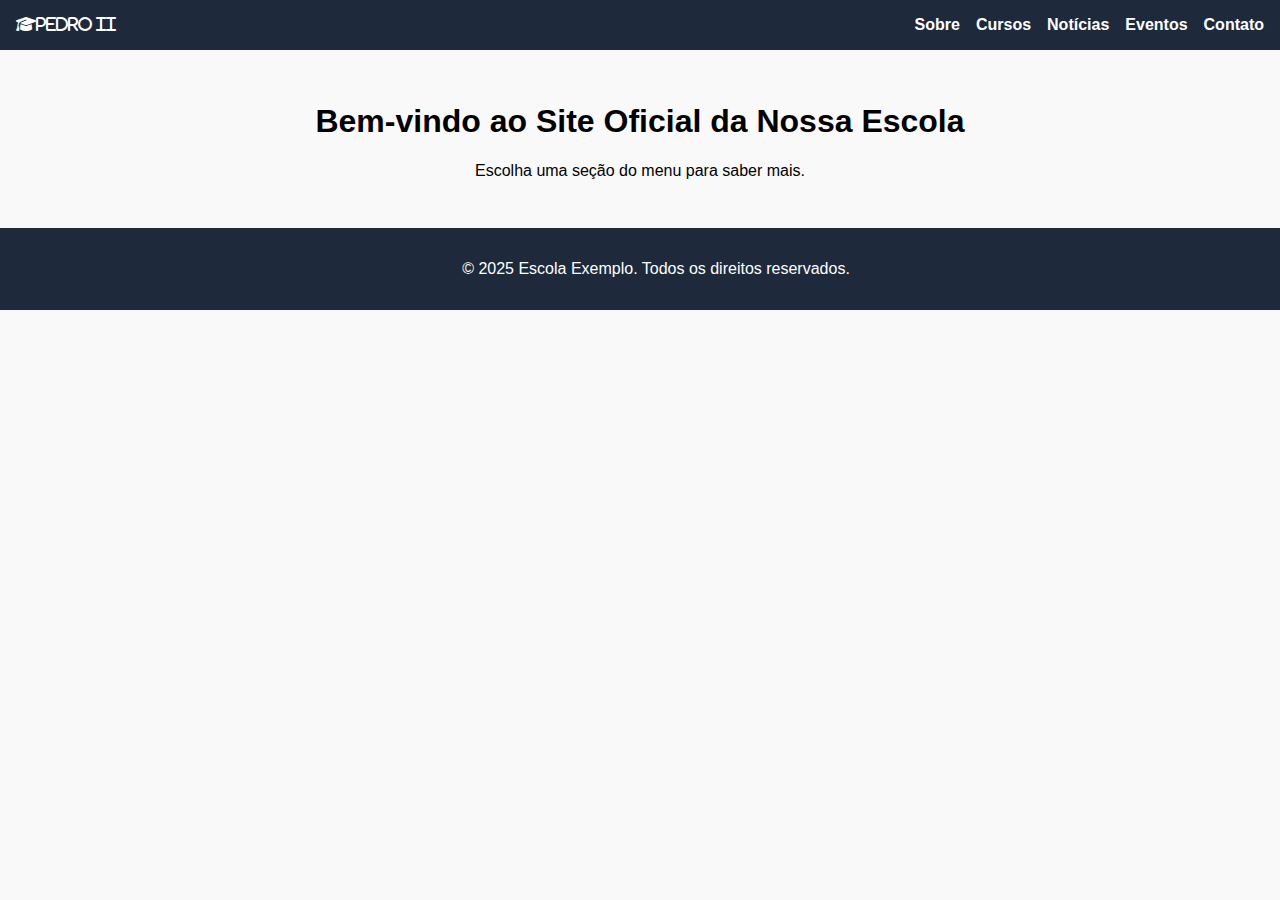
<file: site-oficial-escola/index.html>
<!DOCTYPE html>
<html lang="pt-BR">
<head>
  <meta charset="UTF-8" />
  <meta name="viewport" content="width=device-width, initial-scale=1.0" />
  <title>Site Oficial da Escola</title>
  <link rel="stylesheet" href="https://cdnjs.cloudflare.com/ajax/libs/font-awesome/6.7.2/css/all.min.css" integrity="sha512-Evv84Mr4kqVGRNSgIGL/F/aIDqQb7xQ2vcrdIwxfjThSH8CSR7PBEakCr51Ck+w+/U6swU2Im1vVX0SVk9ABhg==" crossorigin="anonymous" referrerpolicy="no-referrer" />
  <style>
    /* Estilo geral */
body {
      font-family: Arial, sans-serif;
      margin: 0;
      padding: 0;
      background-color: #f9f9f9;
    }

    header {
      background-color: #1e293b;
      padding: 1rem;
      display: flex;
      align-items: center;
      justify-content: space-between;
      color: white;
    }
    header .logo {
      display: flex;
      align-items: center;
      gap: 0.5rem;
      color: white;
    }
    header .logo a {
      color: white;
      text-decoration: none;
    }

    header .logo a:hover {
      text-decoration: underline;
    }

    nav ul {
      list-style: none;
      display: flex;
      gap: 1rem;
      margin: 0;
      padding: 0;
    }

    nav ul li a {
      color: white;
      text-decoration: none;
      font-weight: bold;
    }

    nav ul li a:hover {
      text-decoration: underline;
    }

    main {
      padding: 2rem;
      text-align: center;
    }

    footer {
      background-color: #1e293b;
      color: white;
      text-align: center;
      padding: 1rem;
      position: relative;
      bottom: 0;
      width: 100%;
    }

    /* Cores temáticas por grupo */
    body.sobre { background-color: #DBEAFE; }          /* Azul claro */
    body.cursos { background-color: #D1FAE5; }         /* Verde claro */
    body.noticias { background-color: #FEF9C3; }       /* Amarelo claro */
    body.eventos { background-color: #EDE9FE; }        /* Roxo claro */
    body.contato { background-color: #FEE2E2; }        /* Vermelho claro */
  </style>
</head>
<body>
  <header>
    <div class="logo">
    <a href="index.html"><i class="fa-solid fa-graduation-cap">Pedro II</i></a>
    </div>
    <nav>
      <ul>
        <li><a href="sections/sobre.html">Sobre</a></li>
        <li><a href="sections/cursos.html">Cursos</a></li>
        <li><a href="sections/noticias.html">Notícias</a></li>
        <li><a href="sections/eventos.html">Eventos</a></li>
        <li><a href="sections/contato.html">Contato</a></li>
      </ul>
    </nav>
  </header>

  <main>
    <h1>Bem-vindo ao Site Oficial da Nossa Escola</h1>
    <p>Escolha uma seção do menu para saber mais.</p>
  </main>

  <footer>
    <p>&copy; 2025 Escola Exemplo. Todos os direitos reservados.</p>
  </footer>
</body>
</html>
</file>
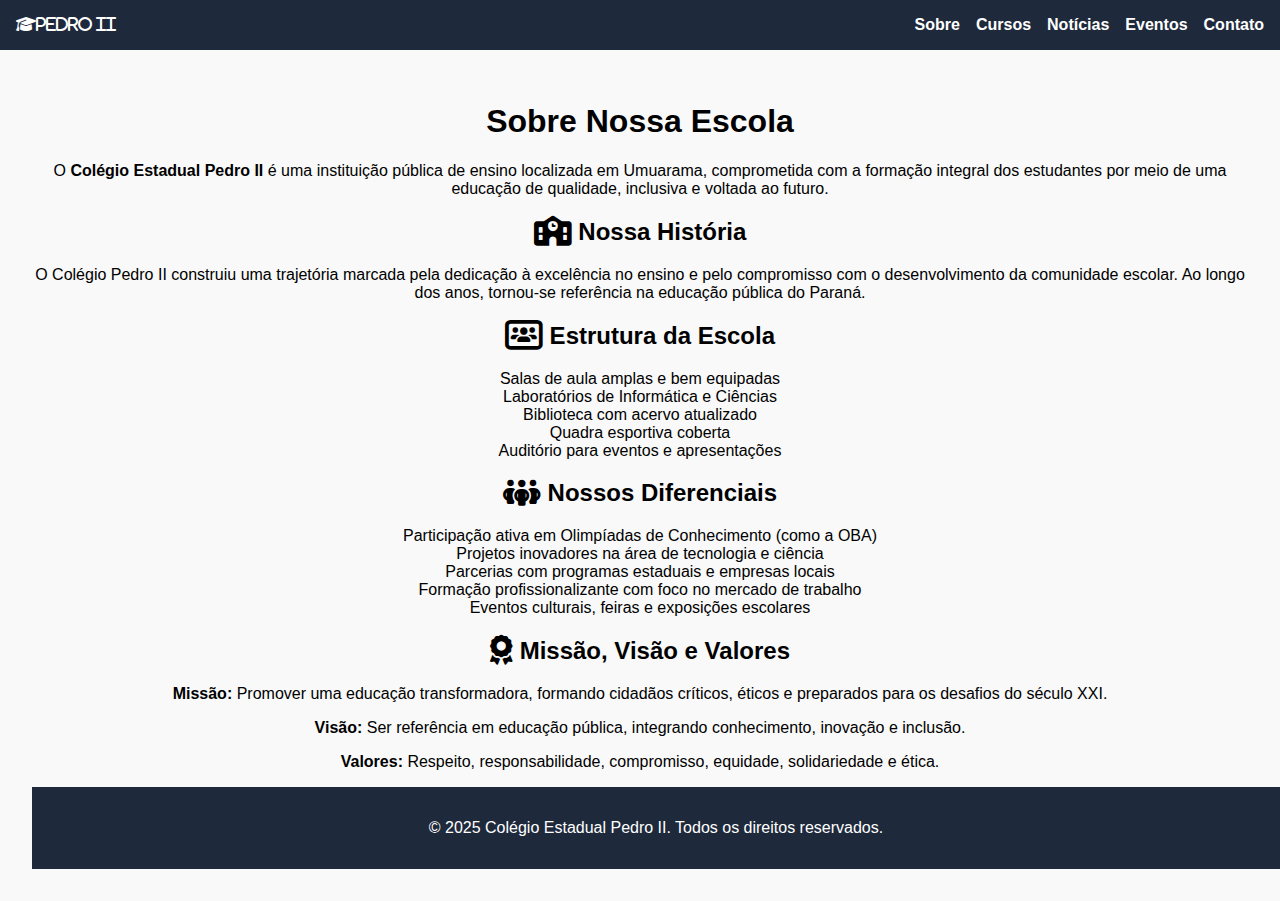
<file: site-oficial-escola/sections/sobre.html>
<!DOCTYPE html>
<html lang="pt-BR">
<head>
  <meta charset="UTF-8" />
  <meta name="viewport" content="width=device-width, initial-scale=1.0" />
  <title>Site Oficial da Escola</title>
  <link rel="stylesheet" href="../css/styleSobre.css">
  <link rel="stylesheet" href="https://cdnjs.cloudflare.com/ajax/libs/font-awesome/6.7.2/css/all.min.css" integrity="sha512-Evv84Mr4kqVGRNSgIGL/F/aIDqQb7xQ2vcrdIwxfjThSH8CSR7PBEakCr51Ck+w+/U6swU2Im1vVX0SVk9ABhg==" crossorigin="anonymous" referrerpolicy="no-referrer" />
</head>
<body>
  <header>
    <div class="logo">
    <a href="../index.html"><i class="fa-solid fa-graduation-cap ">Pedro II</i></a>
    </div>
    <nav>
      <ul>
        <li><a href="../sections/sobre.html">Sobre</a></li>
        <li><a href="../sections/cursos.html">Cursos</a></li>
        <li><a href="../sections/noticias.html">Notícias</a></li>
        <li><a href="../sections/eventos.html">Eventos</a></li>
        <li><a href="../sections/contato.html">Contato</a></li>
      </ul>
    </nav>
  </header>

</main>
  <main>
  <h1>Sobre Nossa Escola</h1>
  <p>O <strong>Colégio Estadual Pedro II</strong> é uma instituição pública de ensino localizada em Umuarama, comprometida com a formação integral dos estudantes por meio de uma educação de qualidade, inclusiva e voltada ao futuro.</p>

  <h2><i class="fa-solid fa-school fa-lg"></i> Nossa História</h2>
  <p>O Colégio Pedro II construiu uma trajetória marcada pela dedicação à excelência no ensino e pelo compromisso com o desenvolvimento da comunidade escolar. Ao longo dos anos, tornou-se referência na educação pública do Paraná.</p>

  <h2><i class="fa-solid fa-users-rectangle fa-lg"></i> Estrutura da Escola</h2>
  <ul>
    <li>Salas de aula amplas e bem equipadas</li>
    <li>Laboratórios de Informática e Ciências</li>
    <li>Biblioteca com acervo atualizado</li>
    <li>Quadra esportiva coberta</li>
    <li>Auditório para eventos e apresentações</li>
  </ul>

  <h2><i class="fa-solid fa-people-group fa-lg"></i> Nossos Diferenciais</h2>
  <ul>
    <li>Participação ativa em Olimpíadas de Conhecimento (como a OBA)</li>
    <li>Projetos inovadores na área de tecnologia e ciência</li>
    <li>Parcerias com programas estaduais e empresas locais</li>
    <li>Formação profissionalizante com foco no mercado de trabalho</li>
    <li>Eventos culturais, feiras e exposições escolares</li>
  </ul>

  <h2><i class="fa-solid fa-award fa-lg"></i></i> Missão, Visão e Valores</h2>
  <p><strong>Missão:</strong> Promover uma educação transformadora, formando cidadãos críticos, éticos e preparados para os desafios do século XXI.</p>
  <p><strong>Visão:</strong> Ser referência em educação pública, integrando conhecimento, inovação e inclusão.</p>
  <p><strong>Valores:</strong> Respeito, responsabilidade, compromisso, equidade, solidariedade e ética.</p>

  <footer>
    <p>&copy; 2025 Colégio Estadual Pedro II. Todos os direitos reservados.</p>
  </footer>
</body>
</html>
</file>
<file: site-oficial-escola/css/styleSobre.css>
body {
      font-family: Arial, sans-serif;
      margin: 0;
      padding: 0;
      background-color: #f9f9f9;
    }

    header {
      background-color: #1e293b;
      padding: 1rem;
      display: flex;
      align-items: center;
      justify-content: space-between;
      color: white;
    }
    header .logo {
      display: flex;
      align-items: center;
      gap: 0.5rem;
      color: white;
    }
    header .logo a {
      color: white;
      text-decoration: none;
    }

    header .logo a:hover {
      text-decoration: underline;
    }

    nav ul {
      list-style: none;
      display: flex;
      gap: 1rem;
      margin: 0;
      padding: 0;
    }

    nav ul li a {
      color: white;
      text-decoration: none;
      font-weight: bold;
    }

    nav ul li a:hover {
      text-decoration: underline;
    }

    main {
      padding: 2rem;
      text-align: center;
    }

    main ul {
      list-style: none;
      padding: 0;
      margin: 0 auto;
      max-width: 600px;
      text-align: center;
    }

    footer {
      background-color: #1e293b;
      color: white;
      text-align: center;
      padding: 1rem;
      position: relative;
      bottom: 0;
      width: 100%;
    }
</file>
